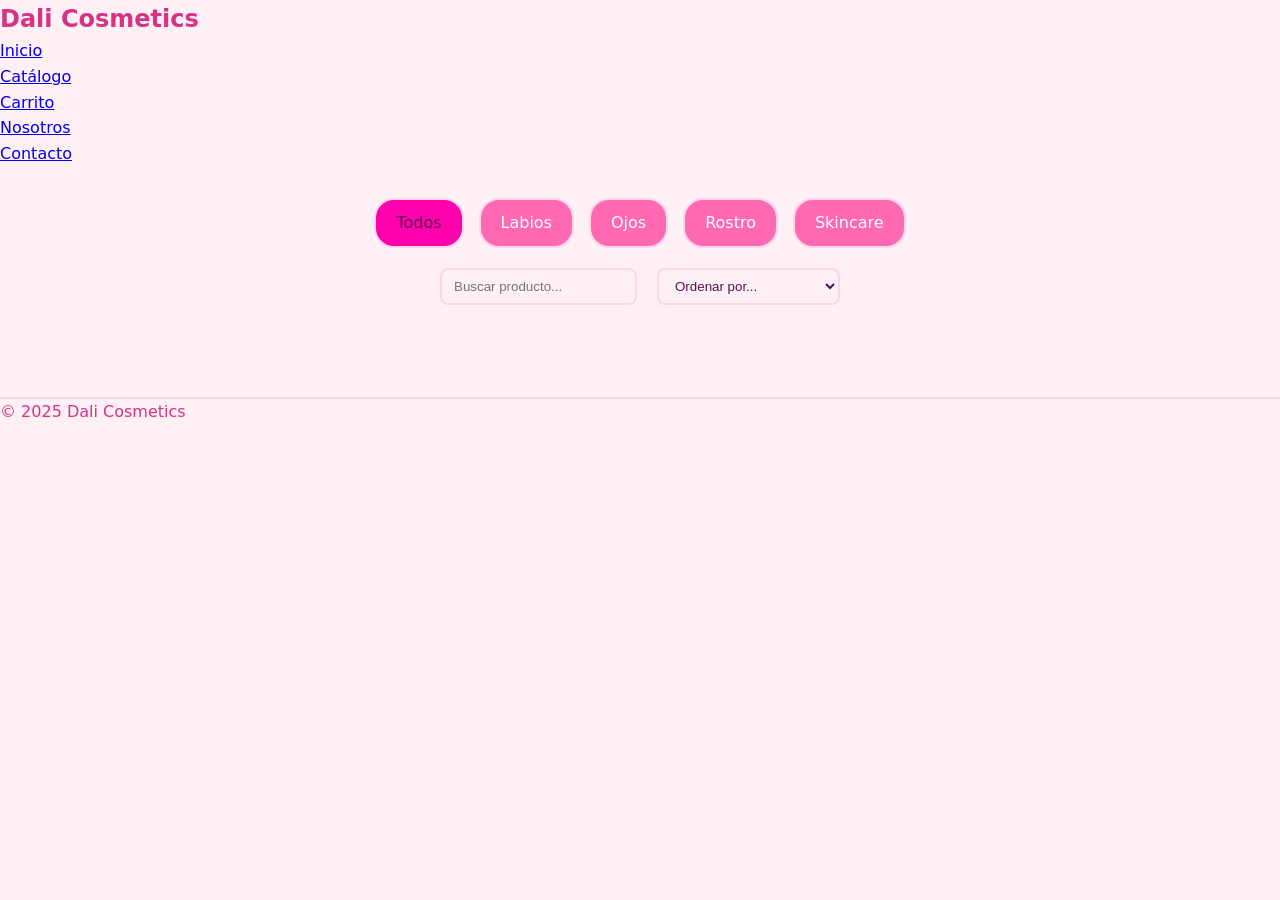
<file: catalogo.html>
<!DOCTYPE html>
<html lang="es">
<head>
  <meta charset="UTF-8">
  <meta name="viewport" content="width=device-width, initial-scale=1.0">
  <title>Dali Cosmetics - Catálogo</title>
  <link rel="stylesheet" href="css/styles.css">
</head>
<body>
  <header>
    <nav>
      <h1>Dali Cosmetics</h1>
      <ul>
        <li><a href="index.html">Inicio</a></li>
        <li><a href="catalogo.html">Catálogo</a></li>
        <li><a href="carrito.html">Carrito</a></li>
        <li><a href="nosotros.html">Nosotros</a></li>
        <li><a href="contacto.html">Contacto</a></li>
      </ul>
    </nav>
  </header>

  <main class="catalogo">
  
    <!-- Menú de categorías estilo navbar -->
    <nav class="categorias-nav">
      <ul id="categorias">
        <li data-categoria="todos" class="activo">Todos</li>
        <li data-categoria="Labios">Labios</li>
        <li data-categoria="Ojos">Ojos</li>
        <li data-categoria="Rostro">Rostro</li>
        <li data-categoria="Skincare">Skincare</li>
      </ul>
    </nav>
  
    <!-- Buscador y filtros simples -->
    <section class="barra-filtros">
      <input type="text" id="buscador" placeholder="Buscar producto...">
      <select id="orden-precio">
        <option value="">Ordenar por...</option>
        <option value="asc">Precio: menor a mayor</option>
        <option value="desc">Precio: mayor a menor</option>
      </select>
    </section>
    <!-- Mini pestaña emergente -->
      <div id="carrito-emergente" class="carrito-emergente" style="display: none;">
        <p id="total-articulos">0 Artículos</p>
        <a href="carrito.html" id="ver-carrito">Ver Carrito</a>
      </div>
  
    <!-- Lista de productos -->
    <section class="lista-productos grid" id="lista-productos"></section>
    
  
  </main>

  <footer>
    <p>&copy; 2025 Dali Cosmetics</p>
  </footer>
  <script type="module" src="js/app.js"></script>
</body>
</html>
</file>
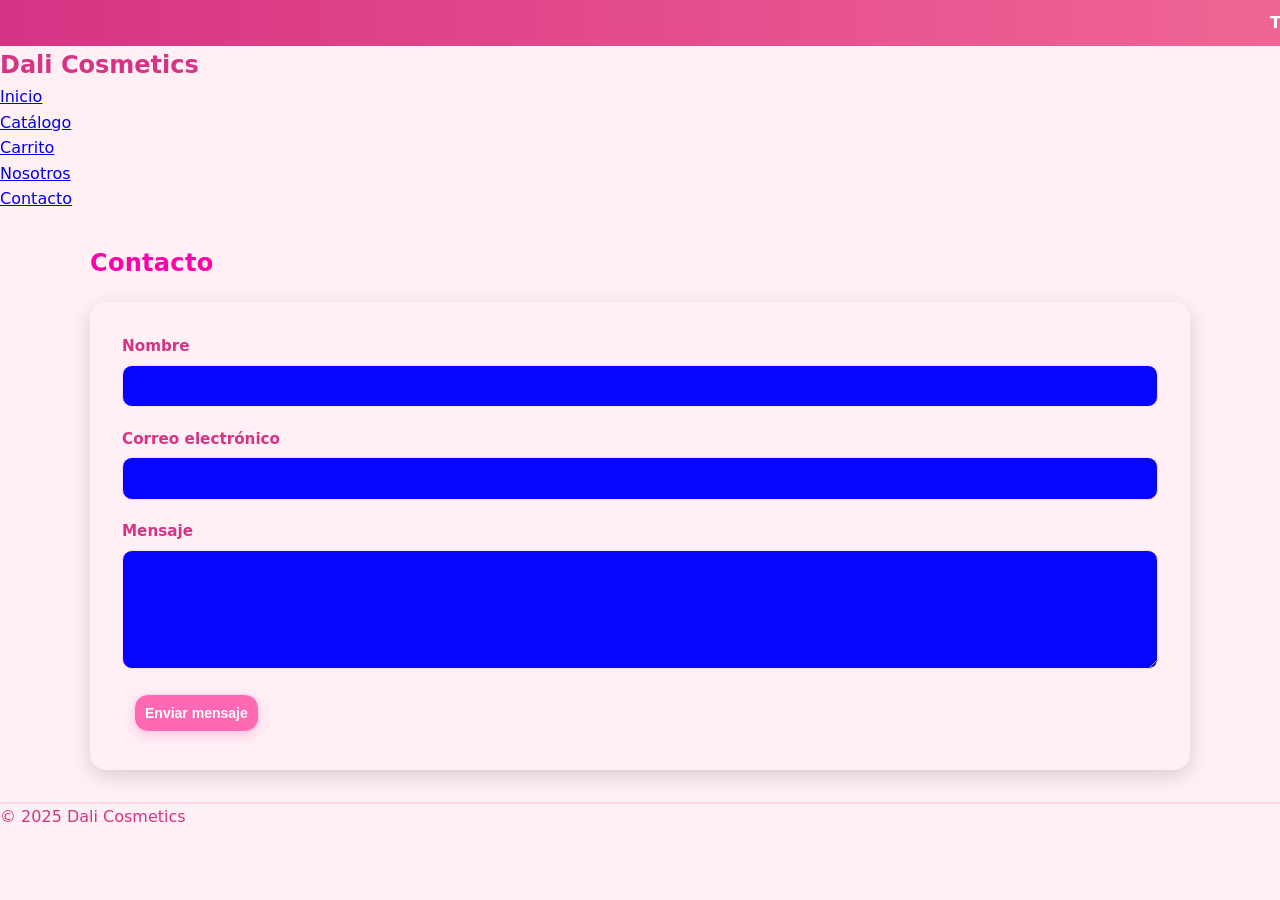
<file: contacto.html>
<!DOCTYPE html>
<html lang="es">
<head>
  <meta charset="UTF-8">
  <meta name="viewport" content="width=device-width, initial-scale=1.0">
  <title>Dali Cosmetics - Contacto</title>
  <link rel="stylesheet" href="css/styles.css">
</head>
<body>
  <div class="announcement-bar">
    <div class="marquee">
      <span>Todos nuestros productos aplican en UNIDADES</span>
      <span>Lleva productos con precio MAYORISTA a partir de 5 unidades de la misma referencia</span>
      <span>¡Nueva colección disponible!</span>
      <span>Pago Contra Entrega en Bogotá</span>
      <span>Monto mínimo $300.000</span>
      <span>Descuento 3% en compras mayores a $3.000.000</span>
      <span>¡Nueva colección disponible!</span>
      <span>Envío gratis en pedidos superiores a $500.000</span>
    </div>
  </div>
  <header>
    <nav>
      <h1>Dali Cosmetics</h1>
      <ul>
        <li><a href="index.html">Inicio</a></li>
        <li><a href="catalogo.html">Catálogo</a></li>
        <li><a href="carrito.html">Carrito</a></li>
        <li><a href="nosotros.html">Nosotros</a></li>
        <li><a href="contacto.html" class="active">Contacto</a></li>
      </ul>
    </nav>
  </header>

  <main>
    <h2>Contacto</h2>
    <form id="form-contacto" class="form-contacto">
      <div class="form-group">
        <label for="nombre">Nombre</label>
        <input type="text" id="nombre" name="nombre" required>
      </div>
  
      <div class="form-group">
        <label for="email">Correo electrónico</label>
        <input type="email" id="email" name="email" required>
      </div>
  
      <div class="form-group">
        <label for="mensaje">Mensaje</label>
        <textarea id="mensaje" name="mensaje" rows="5" required></textarea>
      </div>
  
      <button type="submit" class="btn">Enviar mensaje</button>
    </form>
  </main>

  <footer>
    <p>&copy; 2025 Dali Cosmetics</p>
  </footer>
</body>
</html>
</file>
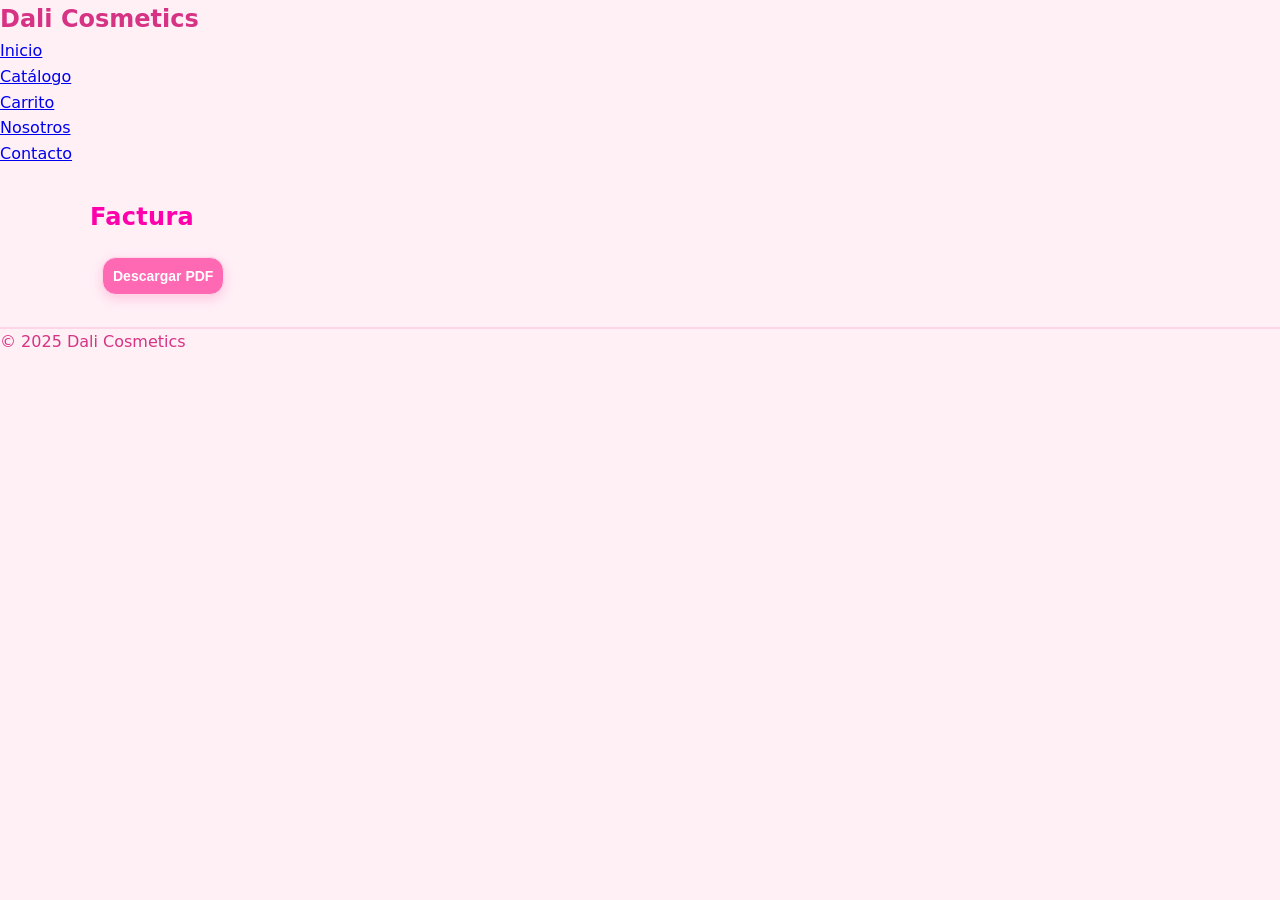
<file: factura.html>
<!DOCTYPE html>
<html lang="es">
<head>
  <meta charset="UTF-8">
  <meta name="viewport" content="width=device-width, initial-scale=1.0">
  <title>Dali Cosmetics - Factura</title>
  <link rel="stylesheet" href="css/styles.css">
</head>
<body>
  <header>
    <nav>
      <h1>Dali Cosmetics</h1>
      <ul>
        <li><a href="index.html">Inicio</a></li>
        <li><a href="catalogo.html">Catálogo</a></li>
        <li><a href="carrito.html">Carrito</a></li>
        <li><a href="nosotros.html">Nosotros</a></li>
        <li><a href="contacto.html">Contacto</a></li>
      </ul>
    </nav>
  </header>

  <main>
    <h2>Factura</h2>
    <div id="factura-detalle">
      <!-- Aquí se cargará el detalle de la compra con JS -->
    </div>
    <button class="btn">Descargar PDF</button>
  </main>

  <footer>
    <p>&copy; 2025 Dali Cosmetics</p>
  </footer>

  <script src="js/app.js"></script>
</body>
</html>
</file>
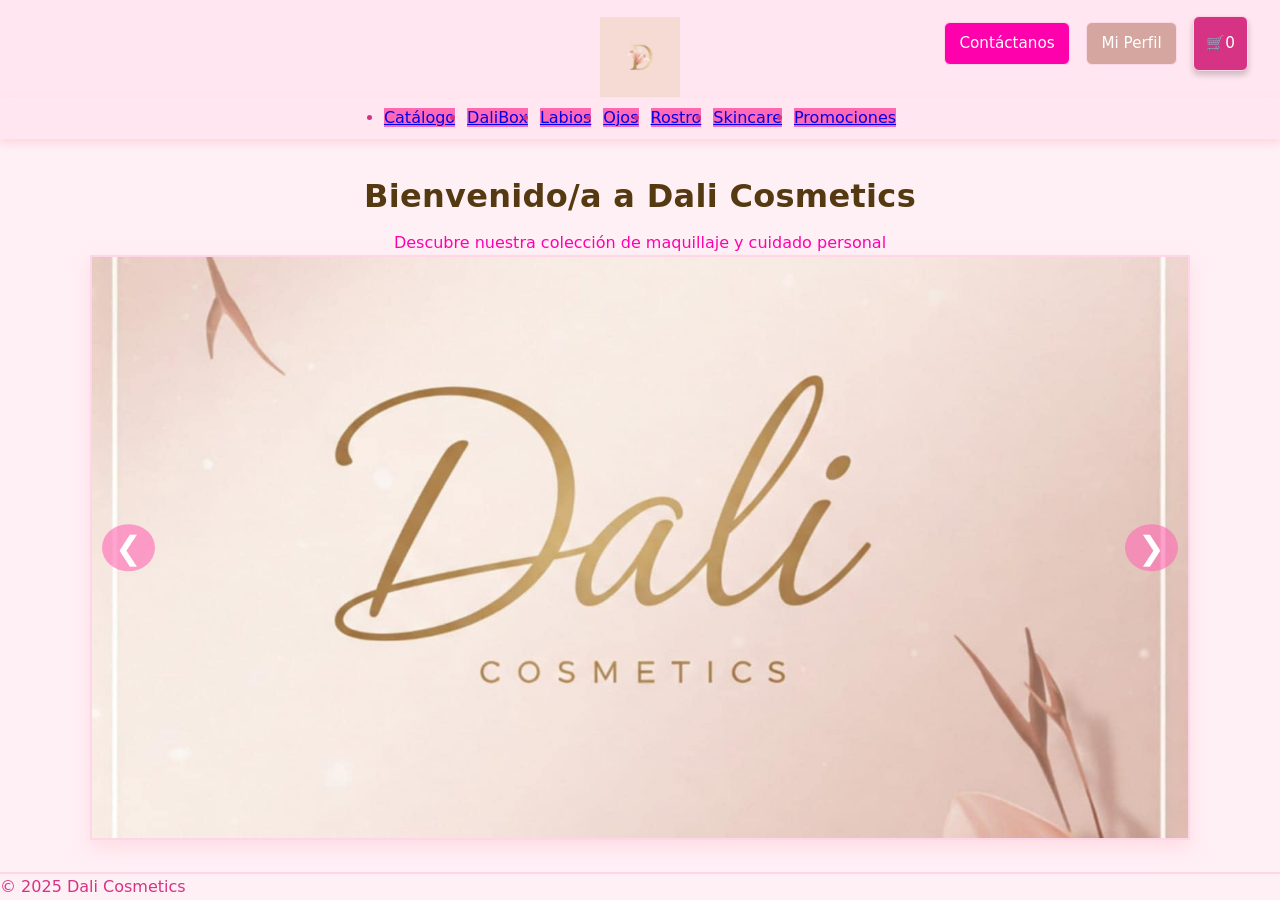
<file: indexxxxx.html>
<!DOCTYPE html>
<html lang="es">
<head>
  <meta charset="UTF-8">
  <meta name="viewport" content="width=device-width, initial-scale=1.0">
  <title>Dali Cosmetics - Inicio</title>
  <link rel="stylesheet" href="css/styles.css">
</head>
<body>
  <header class="main-header">
    <!-- NAV PRINCIPAL SUPERIOR -->
    <nav class="main-nav">
      <div class="logo-container">
        <img src="./assets/img/dmini.jpg" alt="Logo Dali Cosmetics" class="nav-logo">
      </div>
      <!-- TITULO OCULTO <h1 class="brand-title">Dali Cosmetics</h1> -->

      <!-- Botones a la derecha -->
      <div class="nav-actions">
        <a href="contacto.html" class="btn-contacto">Contáctanos</a>
        <a href="perfil.html" class="btn-perfil">Mi Perfil</a>
        <a href="carrito.html" class="btn-carrito">
          🛒 <span id="cart-count">0</span>
        </a>
      </div>
    </nav>

    <!-- SUBNAV DE FILTROS DE CATÁLOGO -->
    <nav class="subnav">
      <ul class="subnav-links">
        <li><a href="catalogo.html">Catálogo</a></li>
        <li><a href="#">DaliBox</a></li>
        <li><a href="#">Labios</a></li>
        <li><a href="#">Ojos</a></li>
        <li><a href="#">Rostro</a></li>
        <li><a href="#">Skincare</a></li>
        <li><a href="#">Promociones</a></li>
      </ul>
    </nav>
  </header>

  <main>
    <!-- Hero con slider -->
    <section class="hero">
      <h2>Bienvenido/a a Dali Cosmetics</h2>
      <p>Descubre nuestra colección de maquillaje y cuidado personal</p>

      <!-- Slider -->
      <div class="slider">
        <div class="slides">
          <div class="slide"><img src="./assets/img/logodali.jfif" alt="Maquillaje 1"></div>
          <div class="slide"><img src="./assets/img/envios.png" alt="Maquillaje 2"></div>
          <div class="slide"><img src="./assets/img/seguros.jfif" alt="Maquillaje 3"></div>
        </div>
        <!-- Controles -->
        <button class="prev">&#10094;</button>
        <button class="next">&#10095;</button>
      </div>
    </section>
  </main>

  <footer>
    <p>&copy; 2025 Dali Cosmetics</p>
  </footer>

  <script src="js/slider.js"></script>
</body>
</html>
</file>
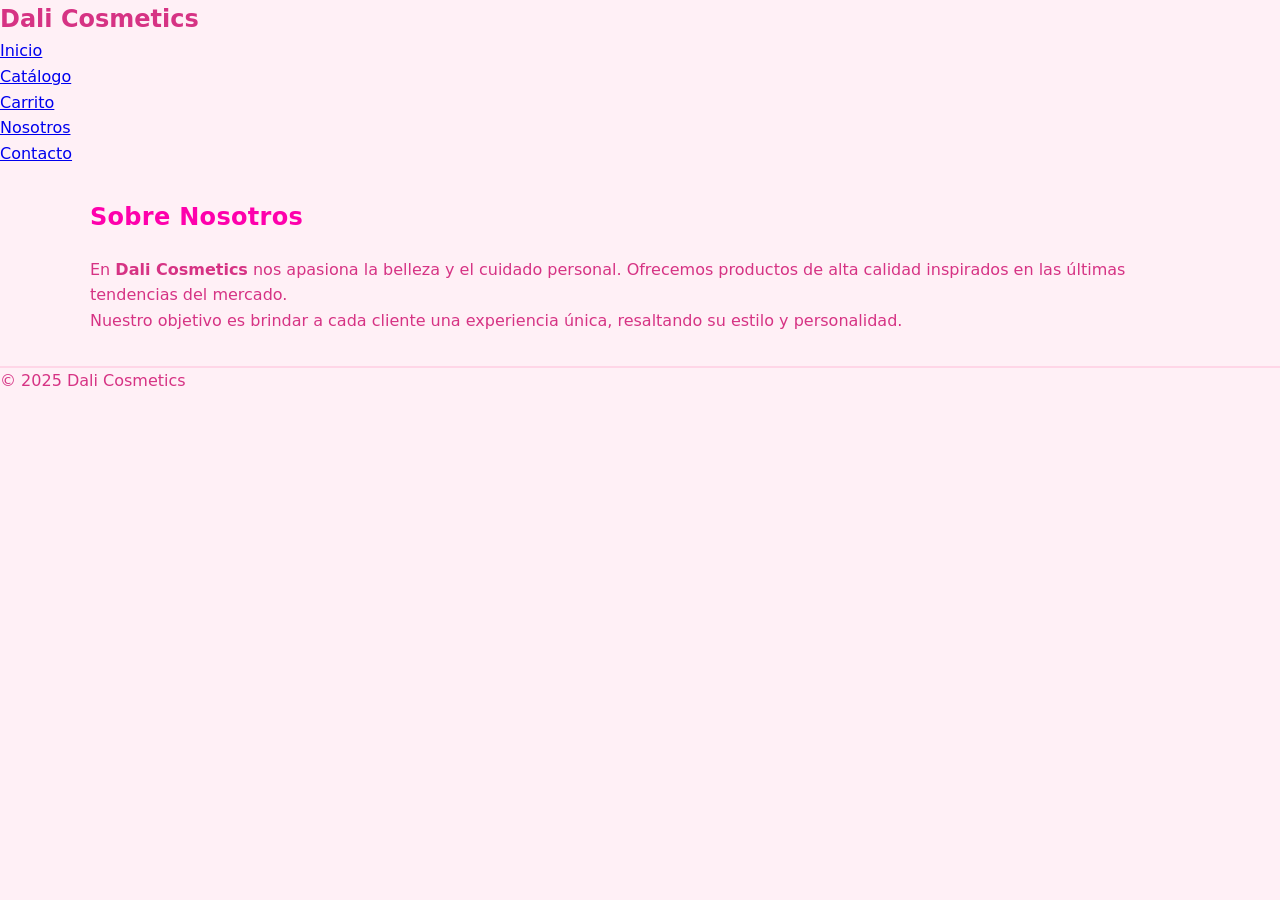
<file: nosotros.html>
<!DOCTYPE html>
<html lang="es">
<head>
  <meta charset="UTF-8">
  <meta name="viewport" content="width=device-width, initial-scale=1.0">
  <title>Dali Cosmetics - Nosotros</title>
  <link rel="stylesheet" href="css/styles.css">
</head>
<body>
  <header>
    <nav>
      <h1>Dali Cosmetics</h1>
      <ul>
        <li><a href="index.html">Inicio</a></li>
        <li><a href="catalogo.html">Catálogo</a></li>
        <li><a href="carrito.html">Carrito</a></li>
        <li><a href="nosotros.html" class="active">Nosotros</a></li>
        <li><a href="contacto.html">Contacto</a></li>
      </ul>
    </nav>
  </header>

  <main>
    <h2>Sobre Nosotros</h2>
    <p>
      En <strong>Dali Cosmetics</strong> nos apasiona la belleza y el cuidado personal. 
      Ofrecemos productos de alta calidad inspirados en las últimas tendencias del mercado. 
    </p>
    <p>
      Nuestro objetivo es brindar a cada cliente una experiencia única, resaltando su estilo y personalidad.
    </p>
  </main>

  <footer>
    <p>&copy; 2025 Dali Cosmetics</p>
  </footer>
</body>
</html>
</file>
<file: css/styles.css>
/* ================================
   Dali Cosmetics – Tema femenino elegante
   Base (colores de la empresa)
================================ */
:root{
  --primary:   #ff69b4; /* marrón oscuro/dorado */
  --secondary: #fe00ac; /* rosa polvoriento */
  --bg:        #fff0f6; /* rosa muy claro/peachy-pink */
  --panel:     #ffe6f0; /* panel/tarjeta */
  --text:      #551152; /* marrón oscuro/dorado */
  --muted:     #D4A69F; /* rosa polvoriento */
  --border:    #ffd6e7; /* dorado claro */
}


*{margin:0;padding:0;box-sizing:border-box}
html,body{height:100%}
body{
  font-family: "Poppins",system-ui,-apple-system,Segoe UI,Roboto,Arial,sans-serif;
  background: var(--bg);
  color: var(--text);
  line-height: 1.6;
}

/* Layout global */
main{width:min(1100px,92%);margin:2rem auto}
h1,h2,h3{font-weight:700}
h2{color:var(--secondary);letter-spacing:.3px;margin:1rem 0 1.25rem}

/* ================================
   HEADER PRINCIPAL
================================ */
.main-header {
  position: sticky;
  top: 0;
  z-index: 1000;
  background: #F7E9E8; /* Fondo */
  box-shadow: 0 2px 6px rgba(0,0,0,0.1);
}

/* NAV PRINCIPAL */
.main-nav {
  padding: 1rem 2rem;
  position: relative; /* clave para centrar logo */
  display: flex;
  align-items: center;
}

/* Contenedor del logo centrado absoluto */
.logo-container {
  position: absolute;
  left: 50%;
  top: 70%;
  transform: translate(-50%, -50%);
  z-index: 2; /* siempre por encima */
}

/* Logo grande en escritorio */
.nav-logo {
  height: 80px;   /* tamaño ajustable */
  width: auto;
}

/* BOTONES DERECHA */
.nav-actions {
  margin-left: auto;
  display: flex;
  align-items: center;
  gap: 1rem;
}

.nav-actions a {
  text-decoration: none;
  padding: 0.5rem 0.9rem;
  border-radius: 6px;
  font-size: 0.95rem;
  font-weight: 500;
  transition: all 0.2s ease-in-out;
}

/* Responsivo en móviles */
@media (max-width: 768px) {
  .nav-logo {
    height: 80px; /* más pequeño en móvil */
  }
}

.btn-contacto {
  background: var(--secondary);
  color: #fff;
  border: 1px solid var(--border);
}
.btn-contacto:hover {
  background: var(--primary);
  color: #fff;
  border: 1px solid var(--primary);
}

.btn-perfil {
  background: var(--muted);
  color: #fff;
  border: 1px solid var(--border);
}
.btn-perfil:hover {
  background: var(--primary);
  color: #fff;
  border: 1px solid var(--primary);
}

.btn-carrito {
  background: var(--bg);
  color: var(--text);
  border: 1px solid var(--border);
}
.btn-carrito:hover {
  background: var(--secondary);
  color: var(--text);
  border: 1px solid var(--secondary);
}
/* ================================
   SUBNAV (categorías catálogo adaptado)
================================ */
.subnav {
  background: linear-gradient(90deg, #d63384, #f06595);
  box-shadow: 0 2px 6px rgba(0,0,0,0.1);
  padding: 8px 0;
}

.subnav .subnav-links {
  flex-direction: row !important; /* 🚀 Fuerza horizontal en desktop */
  gap: 12px;
} 

.subnav .nav-link {
  color: white !important;
  font-weight: 600;
  padding: 8px 14px;
  border-radius: 6px;
  transition: all 0.3s ease;
  white-space: nowrap;
}

.subnav .nav-link:hover {
  background: rgba(255,255,255,0.2);
  transform: translateY(-2px);
}

/* ✅ Responsive en móvil (máx 768px) */
@media (max-width: 768px) {
  .subnav .subnav-links {
    display: grid !important;
    grid-template-columns: repeat(2, 1fr); /* 2 columnas */
    gap: 10px;
    text-align: center;
  }

  .subnav .nav-item {
    width: 100%;
  }
}


/* ✅ Responsive en móvil */
@media (max-width: 768px) {
  .subnav-links {
    gap: 10px; /* espacio entre botones */
  }

  .subnav-links .nav-item {
    flex: 0 1 calc(50% - 10px); /* 2 columnas */
    text-align: center;
  }
}
/* ================================
 Hero (index)
================================ */
.hero {
  width: 100%;
  min-height: auto;   /* no forzar altura */
  display: block;     /* quitar el flex centrado */
  text-align: center; /* si quieres mantener texto centrado */
  padding: 0;         /* quitar espacio que achica el slider */
  background: none;   /* opcional: quitar el fondo degradado */
  border: none;
  border-radius: 0;
}
.hero h2{color:#553A11;font-size:2rem;margin-bottom:.5rem}
.hero p{color:var(--secondary)}
.btn{
  display:inline-block;margin-top:1rem;padding:.7rem 1.2rem;border-radius:10px;
  font-weight:600;border:1px solid var(--border);
  background: var(--primary); color:#fff;
  transition: transform .15s ease, filter .2s ease, background-color .2s ease;
}
.btn:hover{transform: translateY(-1px); filter: brightness(1.05)}
.btn:active{transform: translateY(0) scale(.98)}

/* =======================
   ESTILO DE PRODUCTOS EN CARD
   ======================= */
   /* Contenedor de productos en grid */
/* Contenedor principal en cuadrícula */
/* Contenedor de tarjetas */
/* 🌸 Grid de productos */
#lista-productos {
  display: grid;
  grid-template-columns: repeat(auto-fill, minmax(260px, 1fr));
  gap: 25px;
  padding: 20px;
}

/* 🌸 Tarjeta */
.producto-card {
  background: linear-gradient(145deg, #fff0f6, #ffe6f0); /* degrade rosadito */
  border-radius: 20px;
  overflow: hidden;
  box-shadow: 0 6px 16px rgba(255, 182, 193, 0.35);
  display: flex;
  flex-direction: column;
  transition: transform 0.3s ease, box-shadow 0.3s ease;
  border: 2px solid #ffd6e7;
}

.producto-card:hover {
  transform: translateY(-8px) scale(1.02);
  box-shadow: 0 12px 24px rgba(255, 105, 180, 0.35);
}

/* 🌸 Imagen */
.producto-card .imagen-container {
  position: relative;
  width: 100%;
  height: 220px;
  overflow: hidden;
  border-bottom: 2px solid #ffd6e7;
}

.producto-card img {
  width: 100%;
  height: 100%;
  object-fit: cover;
  transition: transform 0.4s ease;
}

.producto-card:hover img {
  transform: scale(1.08);
}

/* 🌸 Etiquetas */
.etiqueta {
  position: absolute;
  top: 12px;
  left: 12px;
  padding: 6px 12px;
  font-size: 12px;
  font-weight: bold;
  border-radius: 20px;
  background: #ff69b4;
  color: #fff;
  box-shadow: 0 2px 6px rgba(255, 105, 180, 0.5);
}

.etiqueta-nuevo { background: #ff4da6; }
.etiqueta-promocion { background: #ff8c94; }
.etiqueta-ultimos { background: #ff1744; }
.agotado-label { background: #9e9e9e; }

/* 🌸 Info */
.producto-card h3 {
  font-size: 18px;
  font-weight: 700;
  color: #d63384;
  margin: 15px 12px 5px;
  font-family: "Comic Neue", "Poppins", cursive;
}

.producto-card .categoria {
  font-size: 14px;
  color: #888;
  margin: 0 12px 10px;
  font-style: italic;
}

/* 🌸 Precios */
.precios {
  margin: 10px 12px;
  display: flex;
  flex-direction: column;
  gap: 4px;
}

.precio-detalle {
  color: #e91e63;
  font-weight: bold;
  font-size: 15px;
}

.precio-mayor {
  color: #ad1457;
  font-weight: bold;
  font-size: 15px;
  background: #ffd6e7;
  padding: 3px 8px;
  border-radius: 10px;
  display: inline-block;
}

/* 🌸 Cantidad */
.cantidad-control {
  display: flex;
  justify-content: center;
  align-items: center;
  margin: 12px 0;
  gap: 6px;
}

.cantidad-control button {
  background: #ffb6c1;
  border: none;
  padding: 6px 12px;
  font-size: 16px;
  border-radius: 10px;
  cursor: pointer;
  transition: background 0.2s ease;
  color: #fff;
}

.cantidad-control button:hover {
  background: #ff69b4;
}

.cantidad-control input {
  width: 55px;
  text-align: center;
  border: 1px solid #f8a1c4;
  border-radius: 10px;
  font-size: 14px;
  padding: 5px;
  background: #fff0f6;
  color: #d63384;
}

/* 🌸 Botones */
.btn {
  display: block;
  margin: 6px 12px;
  padding: 10px;
  border: none;
  border-radius: 14px;
  font-size: 14px;
  font-weight: bold;
  cursor: pointer;
  text-align: center;
  transition: all 0.3s ease;
}

.btn.ver-detalles {
  background: #ffe6f0;
  color: #d63384;
  border: 1px solid #ffb6c1;
}

.btn.ver-detalles:hover {
  background: #ffd6e7;
  transform: scale(1.05);
}

.btn.agregar {
  background: #ff69b4;
  color: white;
  box-shadow: 0 4px 10px rgba(255, 105, 180, 0.3);
}

.btn.agregar:hover {
  background: #d63384;
  transform: scale(1.07);
}

.btn.agregar:disabled {
  background: #bbb;
  cursor: not-allowed;
}
/* ================================
 Footer
================================ */
.footer {
  background: var(--panel);
  color: var(--text);
  padding: 2rem 1rem;
  font-family: sans-serif;
}

.footer-container {
  display: grid;
  grid-template-columns: repeat(auto-fit, minmax(220px, 1fr));
  gap: 2rem;
  max-width: 1200px;
  margin: auto;
}

.footer-col h4 {
  margin-bottom: 1rem;
  color: var(--primary);
}

.footer-col ul {
  list-style: none;
  padding: 0;
}

.footer-col ul li {
  margin-bottom: 0.5rem;
}

.footer-col ul li a {
  color: var(--text);
  text-decoration: none;
}

.footer-col ul li a:hover {
  color: var(--primary);
}

.footer .logo {
  color: var(--primary);
  font-size: 1.5rem;
  margin-bottom: 1rem;
}

.footer .social a {
  color: var(--primary);
  font-size: 1.2rem;
  margin-right: 10px;
  transition: color 0.3s;
}

.footer .social a:hover {
  color: var(--secondary);
}

.footer-bottom {
  text-align: center;
  margin-top: 2rem;
  padding-top: 1rem;
  border-top: 1px solid var(--border);
  font-size: 0.9rem;
}

/* ================================
 Utilidades
================================ */
.hidden{display:none!important}

/* ================================
Formulario de contacto
================================ */
.form-contacto {
  background: var(#0606ff);
  padding: 2rem;
  border: 1px solid var(#0606ff);
  border-radius: 16px;
  display: flex;
  flex-direction: column;
  gap: 1.2rem;
  box-shadow: 0 6px 20px rgba(0,0,0,.15);
}

.form-group {
  display: flex;
  flex-direction: column;
  gap: .4rem;
}

.form-contacto label {
  font-weight: 600;
  color: var(#0606ff);
  font-size: .95rem;
}

.form-contacto input,
.form-contacto textarea {
  background: #0606ff;
  border: 1px solid var(--border);
  border-radius: 10px;
  padding: .7rem 1rem;
  color: var(--text);
  font-size: 1rem;
  transition: border-color .2s, box-shadow .2s;
}

.form-contacto input:focus,
.form-contacto textarea:focus {
  border-color: var(--primary);
  box-shadow: 0 0 0 2px rgba(85,58,17,.3);
  outline: none;
}

.form-contacto .btn {
  align-self: flex-start;
  background: var(--primary);
  color: #fff;
  border: 1px solid var(--border);
  font-weight: 600;
}
.form-contacto .btn:hover {
  background: var(--secondary);
  color: #553A11;
}

/* ================================
 Slider (hero)
================================ */
/* SLIDER ADAPTATIVO */
.slider {
  position: relative;
  width: 100%;       /* ocupa todo el ancho del hero */
  height: 65vh;      /* ocupa gran parte de la altura de la pantalla */
  margin: 0 auto;
  overflow: hidden;
  border: none;
  border-radius: 0;
  box-shadow: none;
}

.slides {
  display: flex;
  transition: transform 0.6s ease-in-out;
  width: 100%;
  height: 100%;
}

.slide {
  min-width: 100%;
  display: flex;
  align-items: center;
  justify-content: center;
}

.slide img {
  width: 100%;
  height: 100%;
  object-fit: cover; /* hace que la imagen cubra todo */
}

/* Botones */
.slider button {
  position: absolute;
  top: 50%;
  transform: translateY(-50%);
  background: rgba(85,58,17,.6);
  border: none;
  color: var(--secondary);
  font-size: 2rem;
  padding: .3rem .8rem;
  cursor: pointer;
  border-radius: 50%;
  transition: background .2s;
}
.slider button:hover {
  background: rgba(85,58,17,.7);
  color: #fff;
}
.prev { left: 10px; }
.next { right: 10px; }


/* CATALOGO PERSONALIZACION */



.categorias-nav {
  margin: 20px 0;
  text-align: center;
}

.categorias-nav ul {
  display: flex;
  justify-content: center;
  gap: 15px;
  list-style: none;
  padding: 0;
}

.categorias-nav li {
  background: var(--primary); /* Usando el color marrón oscuro/dorado */
  color: white;
  padding: 10px 20px;
  border-radius: 20px;
  cursor: pointer;
  transition: 0.3s;
  border: 2px solid var(--border); /* Borde dorado claro */
}

.categorias-nav li:hover,
.categorias-nav li.activo {
  background: var(--secondary); /* Rosa polvoriento */
  color: var(--text); /* Color marrón oscuro/dorado para el texto */
}

.barra-filtros {
  display: flex;
  justify-content: center;
  gap: 20px;
  margin-bottom: 20px;
}

.barra-filtros input,
.barra-filtros select {
  padding: 8px 12px;
  border-radius: 8px;
  border: 2px solid var(--border); /* Borde dorado claro */
  background: var(--bg); /* Rosa claro/peachy-pink */
  color: var(--text); /* Marrón oscuro/dorado para el texto */
}

.barra-filtros input:focus,
.barra-filtros select:focus {
  outline: none;
  border-color: var(--secondary); /* Rosa polvoriento para el borde al enfocar */
  box-shadow: 0 0 5px var(--secondary); /* Resplandor rosa alrededor del campo */
}


/*   PERSONALIZACION CARRITO*/

/* Imagen de productos */
.imagen-container {
  position: relative;
  width: 100%;
  height: auto;
}

/* Franja diagonal para productos agotados */
.agotado-label {
  position: absolute;
  top: 10px;
  left: 10px;
  transform: rotate(45deg);
  background-color: red;
  color: white;
  font-weight: bold;
  padding: 5px 15px;
  font-size: 16px;
  text-transform: uppercase;
}

/* Opacidad y estilo adicional para productos agotados */
.agotado {
  opacity: 0.6; /* Hace que los productos agotados se vean más desactivados */
}

.etiqueta {
  position: absolute;
  top: 10px;
  left: -35px;
  transform: rotate(-45deg);
  padding: 5px 40px;
  font-size: 14px;
  font-weight: bold;
  color: white;
  text-transform: uppercase;
  z-index: 1;
}

.etiqueta-nuevo {
  background-color: green;
}

.etiqueta-promocion {
  background-color: orange;
}

.agotado-label {
  background-color: red;
}

.etiqueta-ultimos{
  background-color: purple;
}

/* 🔥 ESTILO CARRITO PRO E-COMMERCE 🔥 */
.item-carrito {
  display: flex;
  align-items: center;
  justify-content: space-between;
  background: #fff;
  border: 1px solid #e5e7eb;
  border-radius: 10px;
  padding: 16px;
  margin: 14px 0;
  box-shadow: 0 2px 6px rgba(0,0,0,0.05);
  transition: transform 0.2s ease, box-shadow 0.2s ease;
}

.item-carrito:hover {
  transform: scale(1.01);
  box-shadow: 0 6px 14px rgba(0,0,0,0.1);
}

.item-carrito img.miniatura {
  width: 80px;
  height: 80px;
  object-fit: cover;
  border-radius: 8px;
  border: 1px solid #ddd;
}

.item-carrito .detalle {
  flex: 1;
  margin-left: 18px;
  font-family: "Roboto", Arial, sans-serif;
}

.item-carrito .detalle h4 {
  margin: 0;
  font-size: 16px;
  font-weight: 600;
  color: #222;
}

.item-carrito .detalle p {
  margin: 4px 0 0;
  font-size: 14px;
  color: #666;
}

.item-carrito .detalle .precio {
  margin-top: 6px;
  font-size: 18px;
  font-weight: 700;
  color: #e47911; /* color típico Amazon */
}

.item-carrito .controles {
  display: flex;
  align-items: center;
  gap: 8px;
}

.item-carrito button {
  padding: 8px 12px;
  border: none;
  cursor: pointer;
  border-radius: 6px;
  font-size: 14px;
  font-weight: 500;
  transition: all 0.2s ease;
}

/* Botones de cantidad */
.item-carrito button.menos,
.item-carrito button.mas {
  background: #f3f4f6;
  color: #333;
  border: 1px solid #d1d5db;
}

.item-carrito button.menos:hover,
.item-carrito button.mas:hover {
  background: #e5e7eb;
}

/* Botón eliminar */
.item-carrito button.eliminar {
  background: #d93025;
  color: #fff;
  font-weight: 600;
  padding: 8px 14px;
  box-shadow: 0 3px 6px rgba(217,48,37,0.3);
}

.item-carrito button.eliminar:hover {
  background: #b81c1c;
}

/* ✅ Para simular los grandes e-commerce */
.item-carrito .badge-oferta {
  display: inline-block;
  background: #ffce00; /* estilo Mercado Libre */
  color: #111;
  font-size: 12px;
  font-weight: 600;
  padding: 3px 8px;
  border-radius: 4px;
  margin-top: 4px;
}


/*FORMULARIO CARRITO*/

/* ================================
   🔹 MODAL FACTURA PINKY + ESTRELLITAS
================================== */
.modal {
  display: none;
  position: fixed;
  z-index: 1000;
  left: 0;
  top: 0;
  width: 100%;
  height: 100%;
  overflow: auto;
  background: rgba(255, 182, 193, 0.3); /* rosado suave translúcido */
  backdrop-filter: blur(6px);
  animation: fadeIn 0.3s ease-in-out;
}

/* Fondo con estrellitas */
.modal::before {
  content: "✨ ✨ ✨";
  position: absolute;
  width: 100%;
  height: 100%;
  top: 10%;
  left: 5%;
  font-size: 2rem;
  color: rgba(255, 182, 193, 0.6);
  animation: starsMove 6s infinite linear;
  pointer-events: none;
}

@keyframes starsMove {
  0% { transform: translateY(0) translateX(0); opacity: 0.8; }
  50% { transform: translateY(-20px) translateX(10px); opacity: 0.5; }
  100% { transform: translateY(0) translateX(0); opacity: 0.8; }
}

.modal-content {
  background: linear-gradient(145deg, #fff0f6, #ffe6f0);
  margin: 8% auto;
  padding: 25px 30px;
  border-radius: 20px;
  width: 90%;
  max-width: 480px;
  box-shadow: 0 10px 25px rgba(255, 105, 180, 0.4);
  animation: slideDown 0.4s ease-in-out;
  border: 2px solid #ffb6c1;
  position: relative;
  z-index: 2;
}

.modal-content h3 {
  margin-bottom: 15px;
  font-size: 1.6rem;
  text-align: center;
  font-weight: bold;
  color: #ff4da6;
  text-shadow: 0 1px 2px rgba(255, 20, 147, 0.2);
}

/* Mensaje motivador */
.modal-content .mensaje {
  text-align: center;
  font-size: 1rem;
  font-weight: 600;
  color: #e75480;
  margin-bottom: 18px;
  padding: 10px;
  background: rgba(255, 182, 193, 0.2);
  border-radius: 10px;
  box-shadow: 0 2px 6px rgba(255, 20, 147, 0.15);
}

.modal-content label {
  display: block;
  margin: 12px 0 6px;
  font-weight: 600;
  color: #e75480;
}

.modal-content input {
  width: 100%;
  padding: 12px;
  margin-bottom: 14px;
  border: 2px solid #ffc0cb;
  border-radius: 10px;
  background: #fff;
  transition: all 0.3s ease;
}

.modal-content input:focus {
  border-color: #ff4da6;
  outline: none;
  box-shadow: 0 0 8px rgba(255, 20, 147, 0.5);
}

.btn-generar {
  display: block;
  width: 100%;
  padding: 14px;
  background: linear-gradient(135deg, #ff66b2, #ff1493);
  color: white;
  border: none;
  border-radius: 12px;
  font-size: 1rem;
  font-weight: bold;
  letter-spacing: 0.5px;
  cursor: pointer;
  transition: transform 0.25s, box-shadow 0.3s;
  box-shadow: 0 4px 12px rgba(255, 105, 180, 0.4);
}

.btn-generar:hover {
  transform: scale(1.05);
  background: linear-gradient(135deg, #ff80bf, #ff3385);
  box-shadow: 0 6px 16px rgba(255, 20, 147, 0.5);
}

.cerrar {
  color: #ff69b4;
  float: right;
  font-size: 26px;
  font-weight: bold;
  cursor: pointer;
  transition: color 0.2s;
}

.cerrar:hover {
  color: #ff1493;
}

/* Animaciones */
@keyframes fadeIn {
  from {opacity: 0;}
  to {opacity: 1;}
}

@keyframes slideDown {
  from {transform: translateY(-30px); opacity: 0;}
  to {transform: translateY(0); opacity: 1;}
}
/* ================================
   DETALLE PRODUCTO
================================ */
.detalle-producto {
  margin-top: 2rem;
}

.producto-info {
  display: flex;
  gap: 2rem;
  align-items: flex-start;
  flex-wrap: wrap; /* ✅ hace responsive en pantallas pequeñas */
}





/* ================================
   🎀 Drop-in estilo Rosita Girly
   ================================ */
   :root {
    --girly-bg:        #fff0f6;
    --girly-panel:     #ffe6f0;
    --girly-primary:   #ff69b4;
    --girly-secondary: #ffb6c1;
    --girly-accent:    #d63384;
    --girly-border:    #ffd6e7;
  }
  
  /* 🌸 Fondo general */
  body {
    background: var(--girly-bg);
    color: var(--girly-accent);
  }
  
  /* 🌸 Header rosita con sombra */
  .main-header {
    background: var(--girly-panel);
    box-shadow: 0 3px 10px rgba(255, 182, 193, 0.3);
  }
  
  /* 🌸 Subnav girly */
  .subnav {
    background: var(--girly-panel);
    border-color: var(--girly-border);
    box-shadow: 0 3px 8px rgba(255, 182, 193, 0.25);
  }
  .subnav-links li a {
    background: var(--girly-primary);
    border-color: var(--girly-border);
  }
  .subnav-links li a:hover,
  .subnav-links li a.activo {
    background: var(--girly-secondary);
    color: var(--girly-accent);
    box-shadow: 0 4px 10px rgba(255, 182, 193, 0.45);
  }
  
  /* 🌸 Botones */
  .btn {
    background: var(--girly-primary);
    border: 1px solid var(--girly-border);
    color: #fff;
    box-shadow: 0 4px 12px rgba(255, 105, 180, 0.3);
  }
  .btn:hover {
    background: var(--girly-accent);
    transform: scale(1.05);
  }
  
  /* 🌸 Tarjetas de productos */
  .producto-card {
    background: linear-gradient(145deg, var(--girly-bg), var(--girly-panel));
    border: 2px solid var(--girly-border);
    box-shadow: 0 6px 16px rgba(255, 182, 193, 0.35);
  }
  .producto-card:hover {
    box-shadow: 0 12px 28px rgba(255, 105, 180, 0.45);
  }
  
  /* 🌸 Títulos en tarjetas */
  .producto-card h3 {
    color: var(--girly-accent);
  }
  
  /* 🌸 Inputs y selects girly */
  input, textarea, select {
    border: 1px solid var(--girly-border);
    background: var(--girly-panel);
    color: var(--girly-accent);
    border-radius: 10px;
    transition: box-shadow 0.2s ease, border-color 0.2s ease;
  }
  input:focus, textarea:focus, select:focus {
    border-color: var(--girly-primary);
    box-shadow: 0 0 6px rgba(255,105,180,0.4);
    outline: none;
  }
  
  /* 🌸 Footer girly */
  footer {
    color: var(--girly-accent);
    border-top: 2px solid var(--girly-border);
  }
  
  /* 🌸 Slider */
  .slider {
    border: 2px solid var(--girly-border);
    box-shadow: 0 8px 18px rgba(255,182,193,.35);
  }
  .slider button {
    background: rgba(255,105,180,.6);
    color: #fff;
  }
  .slider button:hover {
    background: rgba(214,51,132,.8);
  }



  /* PERSONALIZACION EFECTOS ESPECIALES PARA LA PAGINA CORAZONES Y ESTERLLAS
  EFECTOS ESPECIALES INTEGRADOS CON INDEX.HTML Y EFECTOS-MAGICOS.JS
  EFECTOS ESPECIALES 
  */
  .floating-hearts {
    position: fixed;
    top: 0;
    left: 0;
    width: 100%;
    height: 100%;
    pointer-events: none; /* para que no bloqueen clics */
    overflow: hidden;
    z-index: 9999; /* encima de todo */
  }
  
  .heart {
    position: absolute;
    bottom: -20px;
    color: #ff69b4;
    font-size: 16px;
    animation: floatUp 6s linear infinite;
    opacity: 0.7;
  }
  
  @keyframes floatUp {
    0% { transform: translateY(0) scale(0.8); opacity: 0; }
    20% { opacity: 1; }
    100% { transform: translateY(-120vh) scale(1.2); opacity: 0; }
  }

  /* Contenedor de estrellitas ✨ */
.sparkly {
  position: fixed;
  inset: 0;
  pointer-events: none;
  overflow: hidden;
  z-index: 9999;
}

/* Estrellitas ✨ */
.star {
  position: absolute;
  bottom: -20px;
  animation: floatSparkle linear infinite;
  opacity: 0.7;
}

/* Keyframes: suben + parpadean */
@keyframes floatSparkle {
  0% {
    transform: translateY(0) scale(1);
    opacity: 0;
  }
  20% {
    opacity: 1;
    transform: translateY(-20vh) scale(1.1);
  }
  40% {
    opacity: 0.5;
    transform: translateY(-40vh) scale(0.9);
  }
  60% {
    opacity: 1;
    transform: translateY(-60vh) scale(1.2);
  }
  80% {
    opacity: 0.6;
    transform: translateY(-80vh) scale(1);
  }
  100% {
    transform: translateY(-100vh) scale(1);
    opacity: 0;
  }
}

/* FIN EFECTOS ESPECIALES */

/*ESTILOS MODAL NUEVO */

.modal-confirmacion {
  position: fixed;
  top: 20px;
  right: 20px;
  background: #4caf50;
  color: white;
  padding: 12px 20px;
  border-radius: 8px;
  font-size: 14px;
  box-shadow: 0 4px 6px rgba(0,0,0,0.2);
  opacity: 0;
  pointer-events: none;
  transition: opacity 0.3s ease;
  z-index: 1000;
}

.modal-confirmacion.mostrar {
  opacity: 1;
  pointer-events: auto;
}


/* ESTILOS ULTIMO CARRITO EMERGENTE */
.carrito-toast {
  position: fixed;
  bottom: 20px;
  right: 20px;
  background: rgba(255, 105, 180, 0.9); /* rosado con transparencia */
  color: #fff;
  padding: 10px 16px;
  border-radius: 12px;
  font-size: 14px;
  display: none; /* oculto por defecto */
  z-index: 10001;
  text-align: center;
  width: auto;       /* 👈 solo ocupa el espacio necesario */
  max-width: 250px;  /* 👈 evita que crezca demasiado */
  box-shadow: 0px 4px 12px rgba(0,0,0,0.25);
  animation: fadeSlideUp 0.3s ease;
}

.carrito-toast p {
  margin: 0;
  font-size: 14px;
  font-weight: bold;
}

.carrito-toast .btn-ir-carrito {
  display: inline-block;
  margin-top: 6px;
  padding: 4px 10px;
  background: #ff1493;
  color: white;
  border-radius: 6px;
  text-decoration: none;
  font-size: 12px;
  font-weight: bold;
}

.carrito-toast .btn-ir-carrito:hover {
  background: #d60f80;
}

@keyframes fadeSlideUp {
  from { opacity: 0; transform: translateY(10px); }
  to   { opacity: 1; transform: translateY(0); }
}


/* Contenedor de cantidad */
.acciones-carrito {
  margin-top: 15px;
  display: flex;
  align-items: center;
  gap: 12px;
}

/* Label */
.acciones-carrito label {
  font-weight: bold;
  color: #d63384; /* rosa fuerte */
  font-size: 14px;
}

/* === STEPPER === */
.stepper {
  display: flex;
  align-items: center;
  border: 2px solid #ff69b4;
  border-radius: 8px;
  overflow: hidden;
  background: #fff;
  box-shadow: 0px 2px 6px rgba(0,0,0,0.1);
}

.step-btn {
  background: #ff69b4;
  color: #fff;
  font-size: 18px;
  font-weight: bold;
  border: none;
  width: 32px;
  height: 32px;
  cursor: pointer;
  transition: background 0.2s;
}

.step-btn:hover {
  background: #ff1493;
}

/* Input cantidad dentro del stepper */
#cantidad {
  width: 50px;
  text-align: center;
  border: none;
  font-size: 14px;
  font-weight: bold;
  color: #d63384;
  background: #fff;
  pointer-events: none; /* no editable directamente */
}

/* Botón "Agregar al carrito" */
.acciones-carrito .btn.agregar {
  background: linear-gradient(90deg, #ff69b4, #ff1493);
  color: white;
  font-weight: bold;
  border-radius: 8px;
  padding: 8px 14px;
  border: none;
  cursor: pointer;
  transition: 0.2s;
}

.acciones-carrito .btn.agregar:hover {
  background: linear-gradient(90deg, #ff85c1, #d60f80);
  transform: scale(1.05);
}

/* === BOTÓN CATÁLOGO (sin bordes marrones) === */
.btn-catalogo {
  background: linear-gradient(90deg, #ff69b4, #ff1493);
  border: none !important;
  color: white !important;
  border-radius: 8px;
  padding: 8px 16px;
  font-weight: bold;
  box-shadow: 0px 3px 8px rgba(0,0,0,0.15);
  transition: transform 0.2s;
}

.btn-catalogo:hover {
  background: linear-gradient(90deg, #ff85c1, #d60f80);
  transform: scale(1.05);
}


/* ===================== */
/* 📱 MENÚ RESPONSIVE    */
/* ===================== */

/* Desktop (normal visible) */
.subnav {
  display: flex; /* visible en desktop */
  justify-content: center;
  margin-top: 10px;
}

.subnav-links {
  display: flex;
  gap: 20px;
}

.subnav.active {
  display: block;
}

/* Botón hamburguesa oculto en desktop */
.menu-toggle {
  display: none;
  flex-direction: column;
  gap: 5px;
  cursor: pointer;
}

.menu-toggle span {
  width: 25px;
  height: 3px;
  background: #ff1493; /* rosa fuerte */
  border-radius: 3px;
}

/* ===================== */
/* Mobile (max-width 768px) */
/* ===================== */
@media (max-width: 768px) {
  .subnav {
    display: none;
    position: absolute;
    top: 65px;
    right: 10px;
    background: linear-gradient(145deg, #fff0f6, #ffe6f0); /* 🎨 degradado rosa suave */
    border: 1px solid #ffd6e8;
    border-radius: 16px;
    padding: 18px 15px;
    width: 220px;
    box-shadow: 0 8px 20px rgba(255, 105, 180, 0.25); /* sombra rosada difusa */
    z-index: 2000;
  }

  .subnav.active {
    display: block;
    animation: fadeIn 0.35s ease;
  }

  .subnav-links {
    display: flex;
    flex-direction: column;
    gap: 12px;
  }

  .subnav-links a {
    background: linear-gradient(145deg, #ff8ac6, #ff69b4); /* degradado rosa */
    color: #fff;
    text-align: center;
    padding: 8px 14px;
    border-radius: 25px; /* pastilla */
    font-size: 13px;
    font-weight: 500;
    box-shadow: 0 3px 6px rgba(255, 20, 147, 0.2);
    transition: all 0.2s ease;
  }

  .subnav-links a:hover {
    background: linear-gradient(145deg, #ff69b4, #ff1493);
    transform: scale(1.05); /* efecto sutil */
  }

  /* título catálogo */
  .subnav-links span {
    font-size: 14px;
    font-weight: bold;
    color: #d63384;
    margin-bottom: 6px;
    text-align: center;
  }
}

/* Animación */
@keyframes fadeIn {
  from {
    opacity: 0;
    transform: translateY(-10px);
  }
  to {
    opacity: 1;
    transform: translateY(0);
  }
}



/* ================================
   GALERÍA DEL PRODUCTO
================================ */
.galeria-producto {
  display: flex;
  flex-direction: column;
  gap: 1rem;
  flex: 1 1 320px;
  max-width: 420px;
}

/* Imagen principal */
.imagen-principal-container {
  border: 1px solid var(--border);
  border-radius: 14px;
  overflow: hidden;
  background: #fff;
  box-shadow: 0 4px 12px rgba(0,0,0,0.08);
}

.imagen-principal {
  width: 100%;
  max-height: 380px;
  object-fit: cover;
  display: block;
  transition: transform 0.3s ease;
  cursor: zoom-in; /* cursor lupa */
}
.imagen-principal:hover {
  transform: scale(1.02);
}

/* Miniaturas tipo ML */
.galeria-thumbs {
  display: flex;
  gap: 0.6rem;
  justify-content: center;
  flex-wrap: wrap;
}

.galeria-thumbs img {
  width: 64px;
  height: 64px;
  object-fit: cover;
  border-radius: 8px;
  border: 2px solid transparent;
  cursor: pointer;
  transition: border-color 0.25s, transform 0.25s;
}
.galeria-thumbs img:hover {
  border-color: var(--secondary);
  transform: scale(1.08);
}
.galeria-thumbs img.activo {
  border-color: var(--primary);
}

/* ================================
   DESCRIPCIÓN DEL PRODUCTO
================================ */
.descripcion {
  flex: 2 1 400px;
}

.descripcion h2 {
  font-size: 2rem;
  margin-bottom: 1rem;
  font-weight: 700;
}

.descripcion p {
  font-size: 1rem;
  margin-bottom: 0.75rem;
  line-height: 1.6;
  color: #444;
}

.descripcion button {
  padding: 0.8rem 1.4rem;
  background-color: var(--primary);
  color: #fff;
  border: none;
  border-radius: 10px;
  font-weight: 600;
  cursor: pointer;
  transition: background 0.3s ease, transform 0.2s ease;
}
.descripcion button:hover {
  background-color: var(--secondary);
  transform: translateY(-2px);
}

/* ================================
   PRODUCTOS RECOMENDADOS
================================ */
.recomendados {
  margin-top: 2.5rem;
  width: 100%;
  position: relative;
}

.recomendados h2 {
  font-size: 1.6rem;
  margin-bottom: 1rem;
  font-weight: 700;
  color: #222;
}

/* Carrusel */
.carousel {
  display: flex;
  align-items: center;
  position: relative;
}

.carousel-window {
  overflow: hidden;
  width: 100%;
}

.carousel-track {
  display: flex;
  gap: 1rem;
  transition: transform 0.5s ease-in-out;
  will-change: transform;
}

.carousel-track .card {
  flex: 0 0 auto;
  width: 200px;
  border-radius: 14px;
  background: linear-gradient(135deg, #fdfdfd, #ffffff);
  color: #333;
  padding: 1rem;
  text-align: center;
  box-shadow: 0 4px 10px rgba(0,0,0,0.1);
  transition: transform 0.25s ease, box-shadow 0.25s ease;
}
.carousel-track .card:hover {
  transform: translateY(-6px);
  box-shadow: 0 6px 14px rgba(0,0,0,0.12);
}

.carousel-track .card img {
  width: 100%;
  height: 150px;
  object-fit: cover;
  border-radius: 10px;
  margin-bottom: 0.6rem;
}

/* Botones flechas */
.carousel-btn {
  position: absolute;
  top: 50%;
  transform: translateY(-50%);
  background: rgba(255, 255, 255, 0.85);
  border: none;
  border-radius: 50%;
  width: 44px;
  height: 44px;
  font-size: 1.5rem;
  cursor: pointer;
  display: flex;
  align-items: center;
  justify-content: center;
  z-index: 5;
  transition: background 0.3s, transform 0.2s;
}
.carousel-btn:hover {
  background: #fff;
  transform: scale(1.1);
}
.carousel-btn.prev { left: 10px; }
.carousel-btn.next { right: 10px; }

/* Placeholder íconos */
.icon-left, .icon-right {
  font-size: 1.5rem;
  pointer-events: none;
}

/* ================================
   ANIMACIONES
================================ */
@keyframes slideIn {
  from { transform: translateX(100%); opacity: 0; }
  to { transform: translateX(0); opacity: 1; }
}
@keyframes fadeOut {
  to { opacity: 0; transform: translateX(100%); }
}

/* ================================
   RESPONSIVE
================================ */

/* Tablets */
@media (max-width: 1024px) {
  .carousel .card {
    width: 160px;
  }
  .carousel .card img {
    height: 120px;
  }
}

/* Celulares grandes */
@media (max-width: 768px) {
  .carousel-track { gap: 0.8rem; }
  .carousel .card {
    width: 140px;
    padding: 0.8rem;
  }
  .carousel .card img {
    height: 100px;
  }
  .carousel-btn {
    width: 38px;
    height: 38px;
    font-size: 1.3rem;
  }
}

/* Celulares pequeños */
@media (max-width: 480px) {
  .carousel .card {
    width: 120px;
    padding: 0.6rem;
  }
  .carousel .card h3 {
    font-size: 0.9rem;
  }
  .carousel .card .precio {
    font-size: 0.85rem;
  }
  .carousel .card img {
    height: 90px;
  }
}

/* ================================
   ZOOM LATERAL
================================ */
#zoom-sidebar {
  flex: 1;
  display: none; /* oculto por defecto */
  border: 1px solid var(--border, #ddd);
  border-radius: 12px;
  overflow: hidden;
  width: 100%;
  height: 100%;
  min-width: 500px;   /* 🔥 aseguramos que sea grande */
  min-height: 500px;
  background: #fff;
  box-shadow: 0 4px 15px rgba(0,0,0,0.15);
}

#zoom-sidebar.activo {
  display: block;
}

#zoom-img {
  width: 100%;
  height: 100%;
  object-fit: contain;  /* la imagen completa, sin recorte */
  transition: transform 0.25s ease;
}

/* Responsive: en pantallas chicas el zoom baja */
@media (max-width: 1024px) {
  #zoom-sidebar {
    max-width: 100%;
    min-width: auto;
    min-height: auto;
    order: 3; /* baja debajo de galería/descripcion */
  }
}



/* FRANJA PUBLICITARIA (versión moderna y estable) */


.announcement-bar {
  background: linear-gradient(90deg, #d63384, #f06595);
  color: #fff;
  padding: 10px;
  overflow: hidden;
  white-space: nowrap;
  font-weight: 600;
  letter-spacing: .5px;
}

.marquee {
  display: inline-block;
  padding-left: 100%; /* arranca fuera */
  animation: marquee 60s linear infinite;
}

.marquee span {
  display: inline-block;
  margin-right: 80rem; /* ← espacio entre textos */
}

@keyframes marquee {
  from { transform: translateX(0); }
  to   { transform: translateX(-100%); }
}

/* OVERLAY DE CARGA CARRITO DE COMPRAS */

/* ================================
   Overlay de carga con logo
================================ */
#overlay {
  position: fixed;
  top: 0; left: 0;
  width: 100%; height: 100%;
  background: rgba(0,0,0,0.7);
  display: none;
  align-items: center;
  justify-content: center;
  z-index: 9999;
}

.overlay-content {
  text-align: center;
  color: white;
  font-size: 18px;
  display: flex;
  flex-direction: column;
  align-items: center;
}

.overlay-logo {
  width: 80px;
  margin-bottom: 15px;
}

.spinner {
  border: 6px solid rgba(255,255,255,0.3);
  border-top: 6px solid #fff;
  border-radius: 50%;
  width: 50px; height: 50px;
  animation: spin 1s linear infinite;
  margin-bottom: 15px;
}

@keyframes spin {
  100% { transform: rotate(360deg); }
}


/* Contenedor de botones flotantes */
.floating-buttons {
  position: fixed;
  bottom: 20px;
  right: 20px;
  display: flex;
  flex-direction: column;
  gap: 10px;
  z-index: 9999;
}

/* Botón de WhatsApp */
.btn-whatsapp {
  background: #25D366;
  color: white;
  border-radius: 50%;
  width: 55px;
  height: 55px;
  display: flex;
  align-items: center;
  justify-content: center;
  text-decoration: none;
  box-shadow: 0 4px 6px rgba(0,0,0,0.2);
  transition: transform 0.2s;
}
.btn-whatsapp:hover { transform: scale(1.1); }

/* Botón de Carrito */
.btn-carrito {
  background: #d63384; /* púrpura elegante */
  color: white;
  border-radius: 50%;
  width: 55px;
  height: 55px;
  display: flex;
  align-items: center;
  justify-content: center;
  text-decoration: none;
  box-shadow: 0 4px 6px rgba(0,0,0,0.2);
  transition: transform 0.2s;
}
.btn-carrito:hover { transform: scale(1.1); }
</file>
